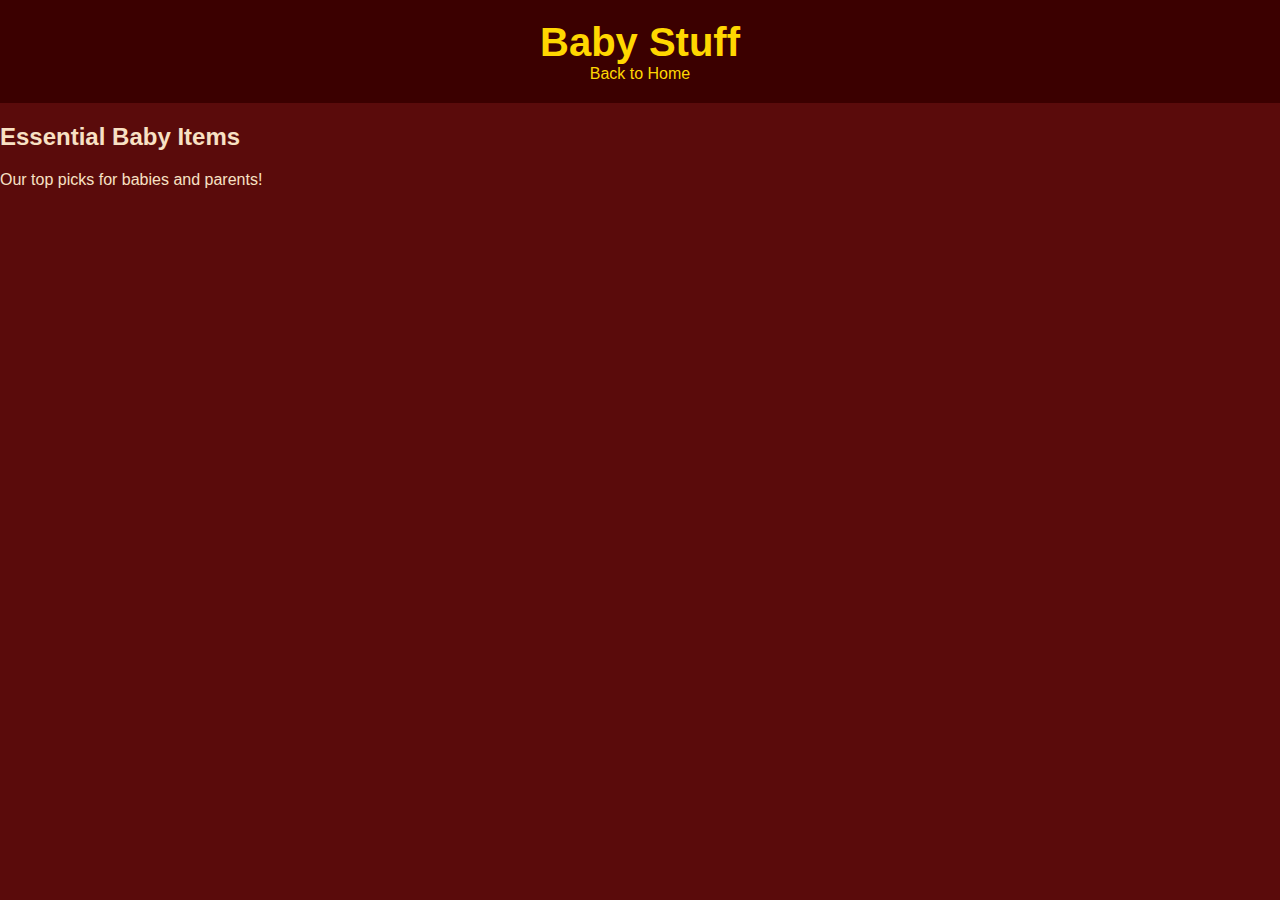
<file: babystuff.html>
<!DOCTYPE html>
<html lang="en">
<head>
    <meta charset="UTF-8">
    <meta name="viewport" content="width=device-width, initial-scale=1.0">
    <title>Baby Stuff - Nus and Us</title>
    <link rel="stylesheet" href="style.css">
</head>
<body>
    <header>
        <h1>Baby Stuff</h1>
        <a href="index.html">Back to Home</a>
    </header>
    <main>
        <h2>Essential Baby Items</h2>
        <p>Our top picks for babies and parents!</p>
    </main>
</body>
</html>
</file>
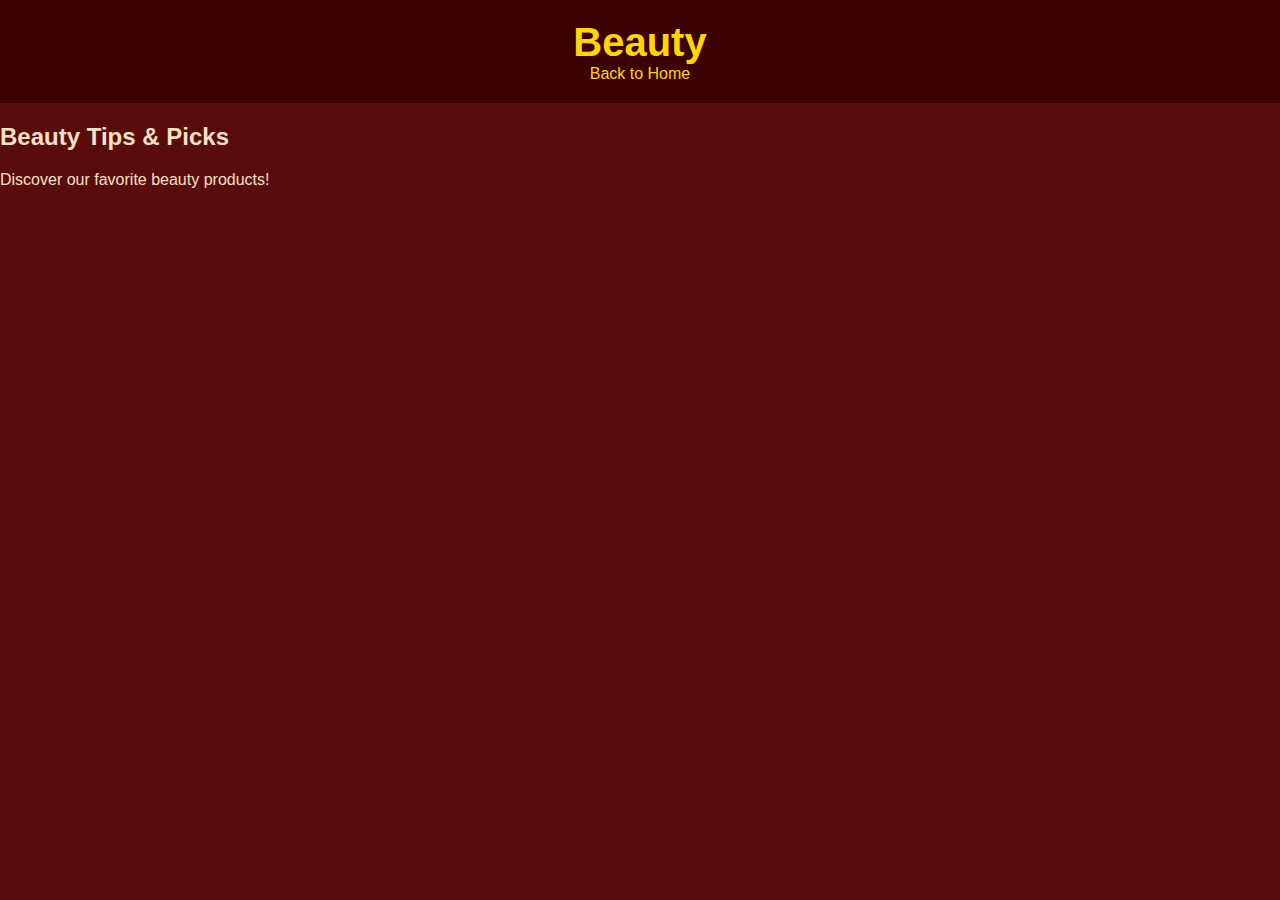
<file: beauty.html>
<!DOCTYPE html>
<html lang="en">
<head>
    <meta charset="UTF-8">
    <meta name="viewport" content="width=device-width, initial-scale=1.0">
    <title>Beauty - Nus and Us</title>
    <link rel="stylesheet" href="style.css">
</head>
<body>
    <header>
        <h1>Beauty</h1>
        <a href="index.html">Back to Home</a>
    </header>
    <main>
        <h2>Beauty Tips & Picks</h2>
        <p>Discover our favorite beauty products!</p>
    </main>
</body>
</html>
</file>
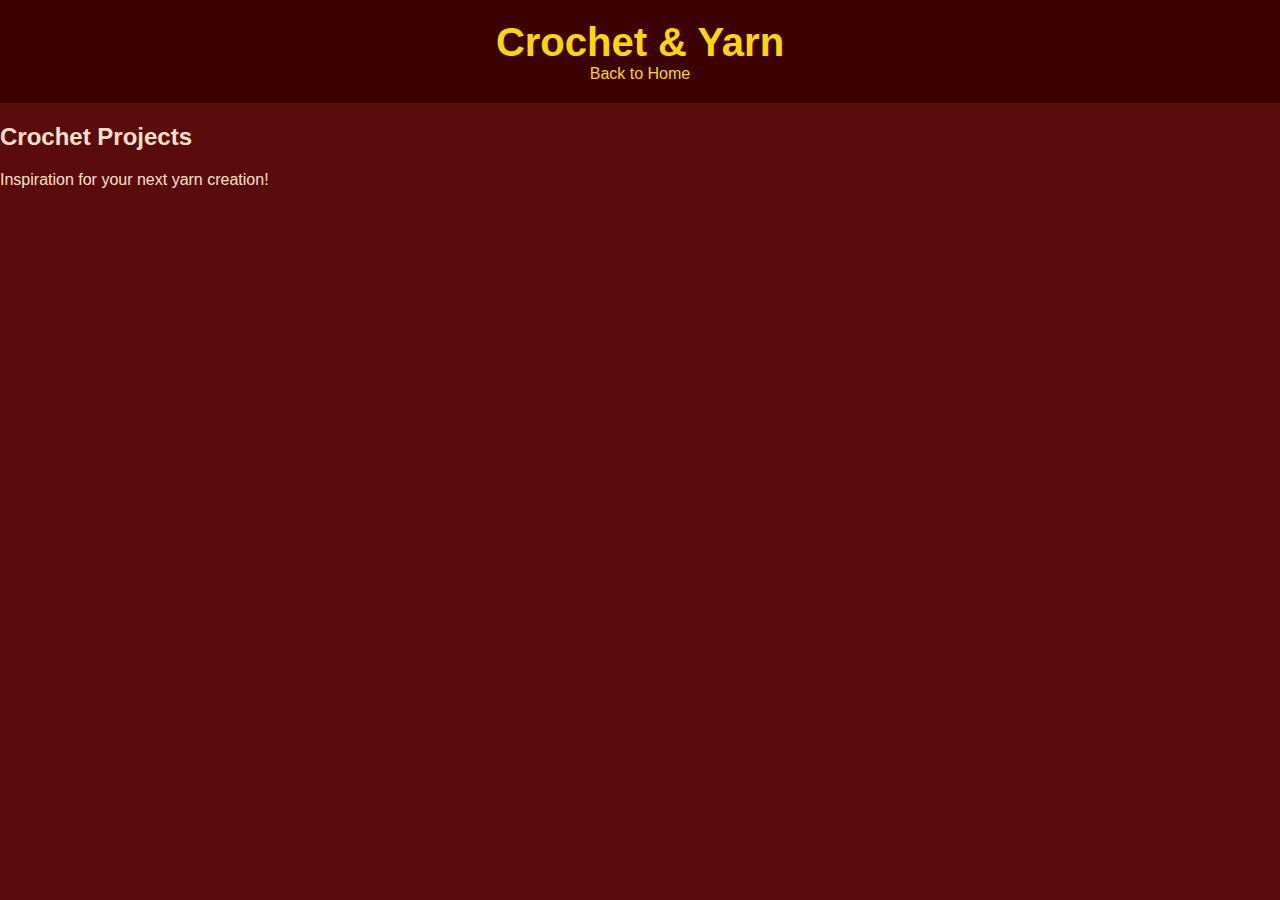
<file: crochetandyarn.html>
<!DOCTYPE html>
<html lang="en">
<head>
    <meta charset="UTF-8">
    <meta name="viewport" content="width=device-width, initial-scale=1.0">
    <title>Crochet & Yarn - Nus and Us</title>
    <link rel="stylesheet" href="style.css">
</head>
<body>
    <header>
        <h1>Crochet & Yarn</h1>
        <a href="index.html">Back to Home</a>
    </header>
    <main>
        <h2>Crochet Projects</h2>
        <p>Inspiration for your next yarn creation!</p>
    </main>
</body>
</html>
</file>
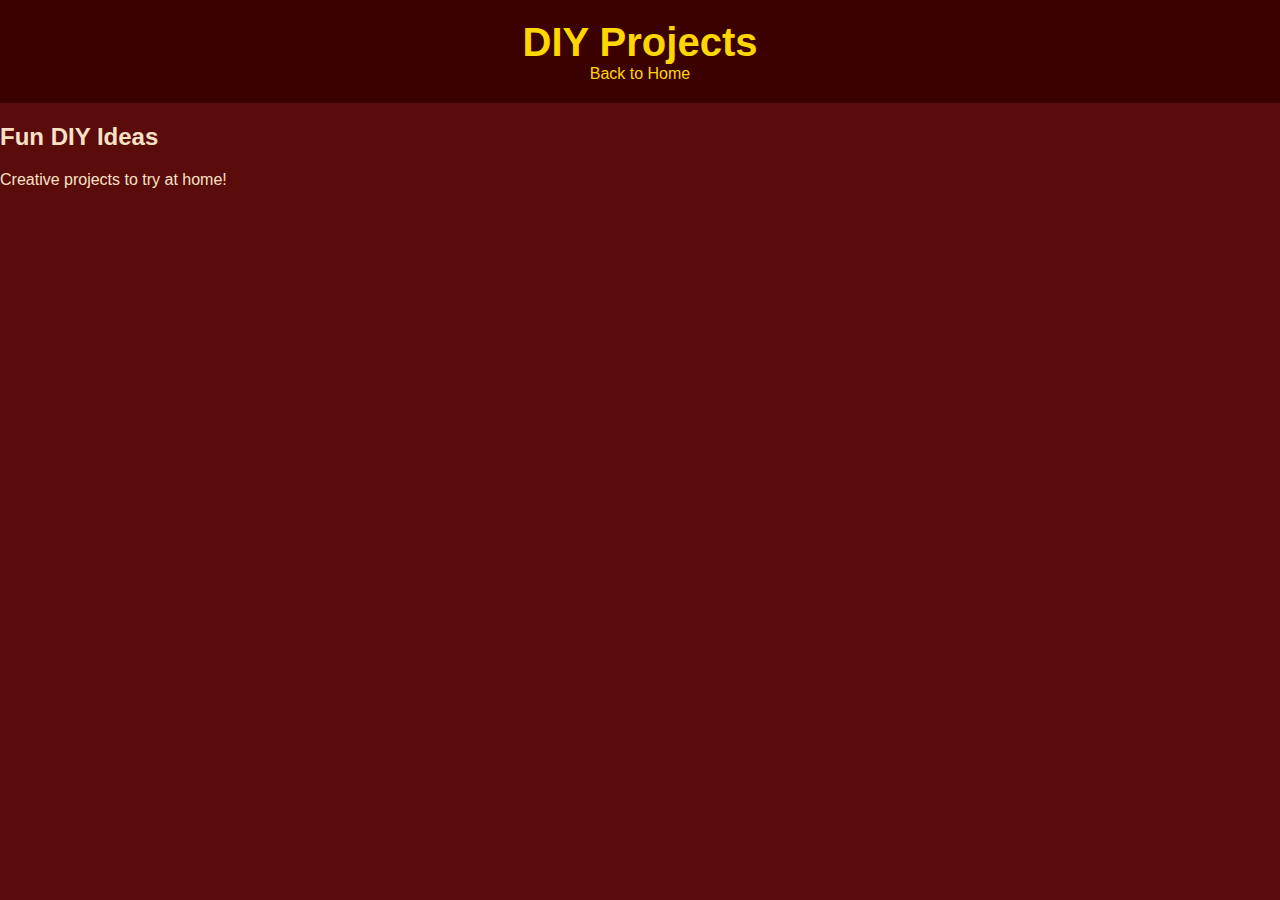
<file: diy.html>
<!DOCTYPE html>
<html lang="en">
<head>
    <meta charset="UTF-8">
    <meta name="viewport" content="width=device-width, initial-scale=1.0">
    <title>DIY - Nus and Us</title>
    <link rel="stylesheet" href="style.css">
</head>
<body>
    <header>
        <h1>DIY Projects</h1>
        <a href="index.html">Back to Home</a>
    </header>
    <main>
        <h2>Fun DIY Ideas</h2>
        <p>Creative projects to try at home!</p>
    </main>
</body>
</html>
</file>
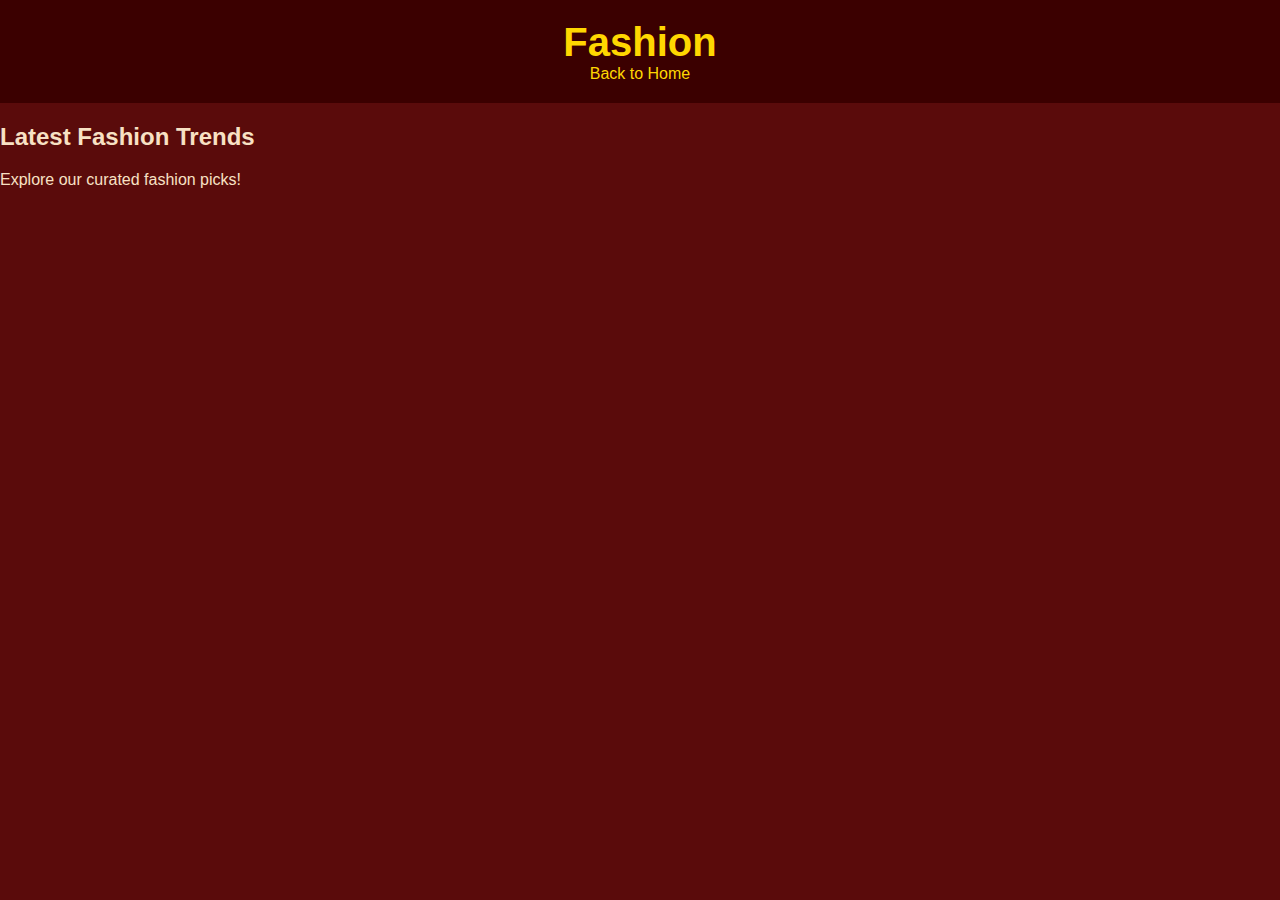
<file: fashion.html>
<!DOCTYPE html>
<html lang="en">
<head>
    <meta charset="UTF-8">
    <meta name="viewport" content="width=device-width, initial-scale=1.0">
    <title>Fashion - Nus and Us</title>
    <link rel="stylesheet" href="style.css">
</head>
<body>
    <header>
        <h1>Fashion</h1>
        <a href="index.html">Back to Home</a>
    </header>
    <main>
        <h2>Latest Fashion Trends</h2>
        <p>Explore our curated fashion picks!</p>
    </main>
</body>
</html>
</file>
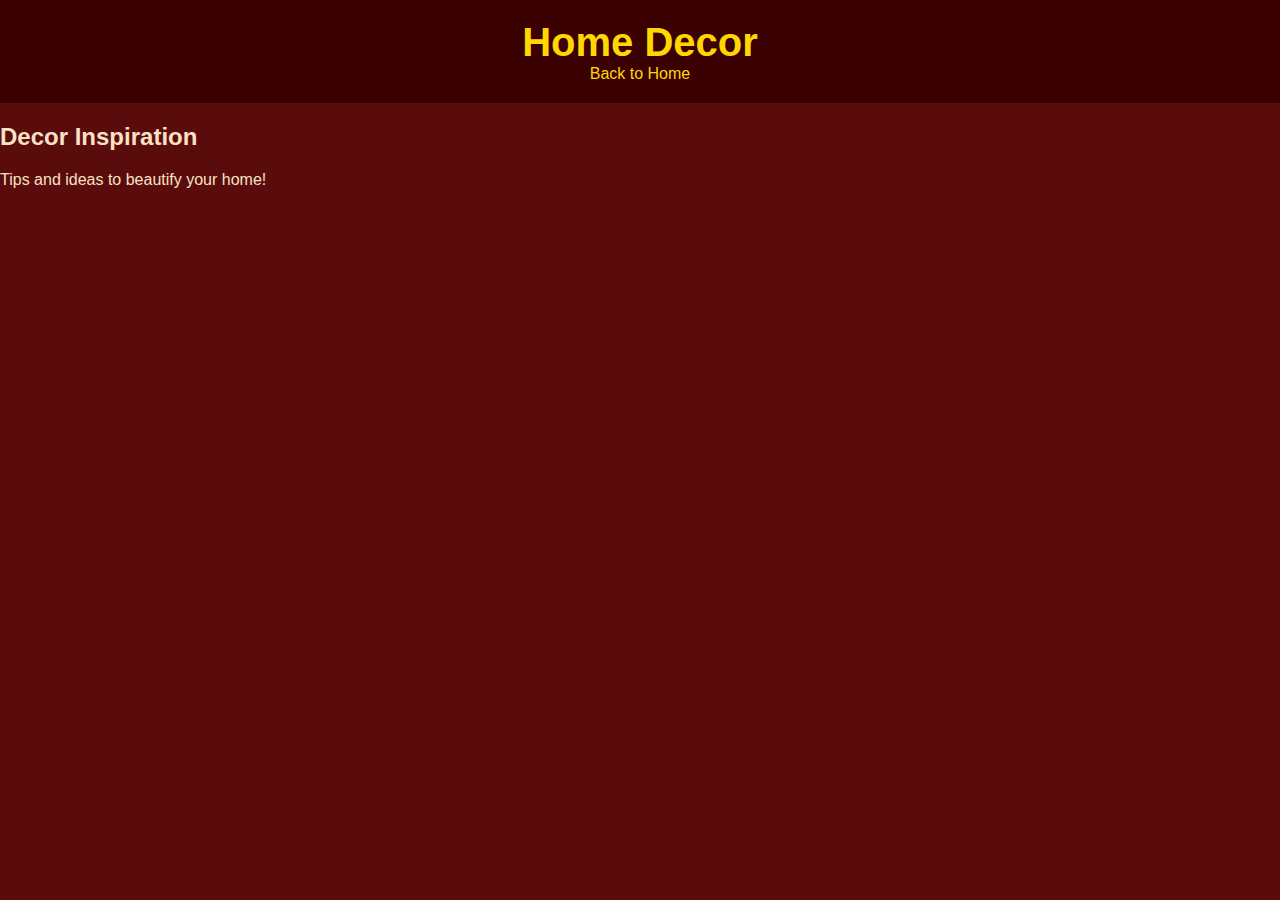
<file: homedecor.html>
<!DOCTYPE html>
<html lang="en">
<head>
    <meta charset="UTF-8">
    <meta name="viewport" content="width=device-width, initial-scale=1.0">
    <title>Home Decor - Nus and Us</title>
    <link rel="stylesheet" href="style.css">
</head>
<body>
    <header>
        <h1>Home Decor</h1>
        <a href="index.html">Back to Home</a>
    </header>
    <main>
        <h2>Decor Inspiration</h2>
        <p>Tips and ideas to beautify your home!</p>
    </main>
</body>
</html>
</file>
<file: style.css>
/* Base Styles */
body {
    margin: 0;
    font-family: 'Arial', sans-serif;
    background-color: #5a0b0b;
    color: #f8e1c4;
}

a {
    text-decoration: none;
    color: #ffd700;
}

header {
    background-color: #3b0000;
    padding: 20px;
    text-align: center;
}

header h1 {
    margin: 0;
    font-size: 2.5rem;
    color: #ffd700;
}

nav ul {
    list-style: none;
    padding: 0;
    display: flex;
    justify-content: center;
    gap: 15px;
}

nav a:hover {
    text-shadow: 0 0 10px #ffd700;
}

/* Hero Section */
.hero {
    text-align: center;
    padding: 50px 20px;
}

/* Cards */
.cards {
    display: grid;
    grid-template-columns: repeat(auto-fit, minmax(250px, 1fr));
    gap: 20px;
    padding: 20px;
}

.card {
    background-color: #3b0000;
    border-radius: 10px;
    overflow: hidden;
    text-align: center;
    box-shadow: 0 8px 15px rgba(0,0,0,0.5);
    transition: transform 0.3s, box-shadow 0.3s;
}

.card img {
    width: 100%;
    height: auto;
}

.card h3 {
    margin: 10px 0;
}

.card p {
    padding: 0 10px;
}

.card .btn {
    display: inline-block;
    margin: 15px 0;
    padding: 10px 20px;
    background-color: #ffd700;
    color: #3b0000;
    border-radius: 5px;
    transition: transform 0.2s;
}

.card:hover {
    transform: translateY(-10px);
    box-shadow: 0 15px 25px rgba(0,0,0,0.6);
}

.card .btn:hover {
    transform: scale(1.05);
}

/* Footer */
footer {
    background-color: #3b0000;
    text-align: center;
    padding: 20px;
    margin-top: 40px;
    font-size: 0.9rem;
}
</file>
